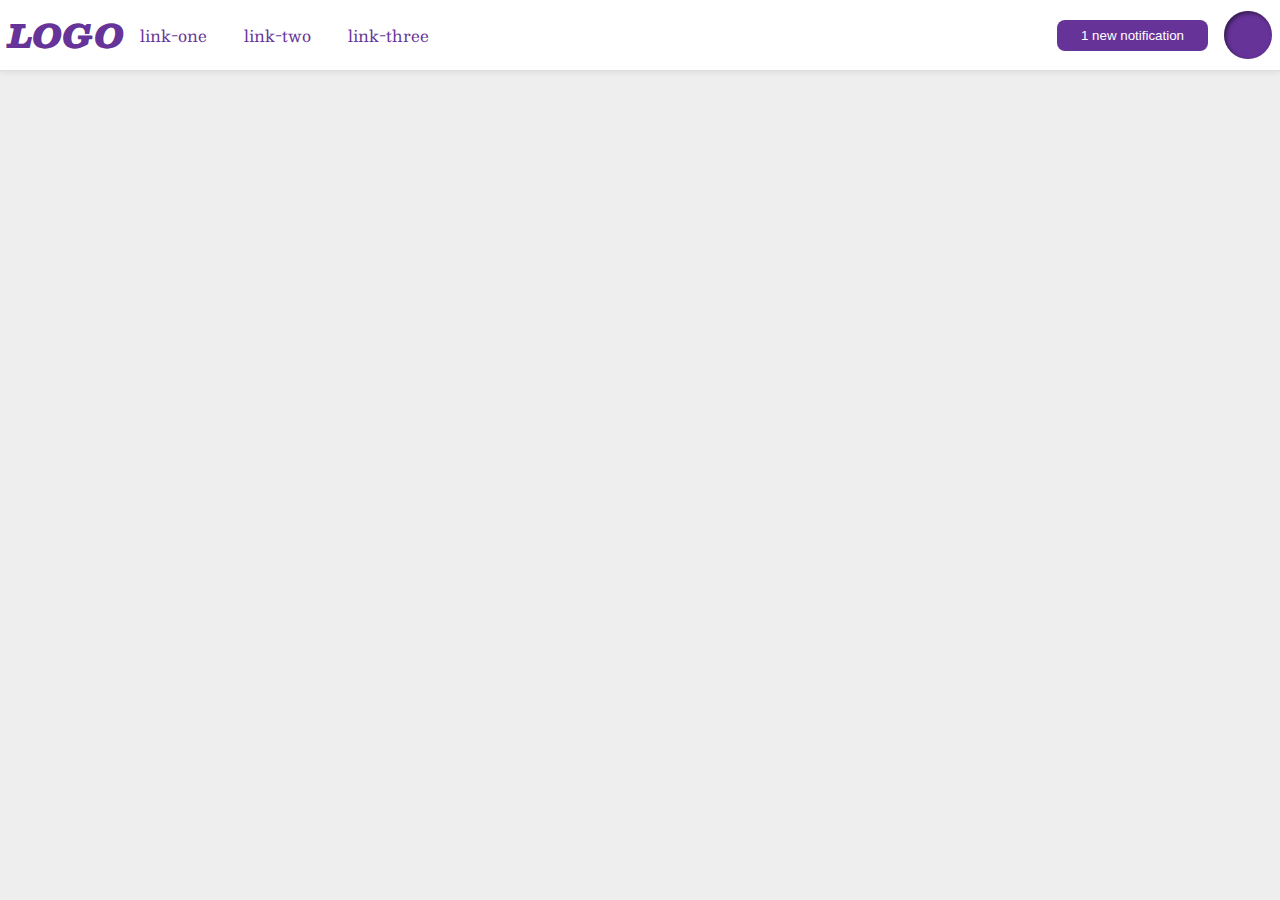
<file: flex/03-flex-header-2/index.html>
<!DOCTYPE html>
<html lang="en">
  <head>
    <meta charset="UTF-8">
    <meta http-equiv="X-UA-Compatible" content="IE=edge">
    <meta name="viewport" content="width=device-width, initial-scale=1.0">
    <title>Flex Header 2</title>
    <link rel="stylesheet" href="style.css">
  </head>
  <body>
    <div class="header">
      <span class="left-items">
        <div class="logo">
          LOGO
        </div>
        <ul class="links">
          <li><a href="google.com">link-one</a></li>
          <li><a href="google.com">link-two</a></li>
          <li><a href="google.com">link-three</a></li>
        </ul>
        </span>
      <span class="right-items">
        <button class="notifications">
        1 new notification
        </button>
        <div class="profile-image"></div>
      </span>
    </div>
  </body>
</html>
</file>
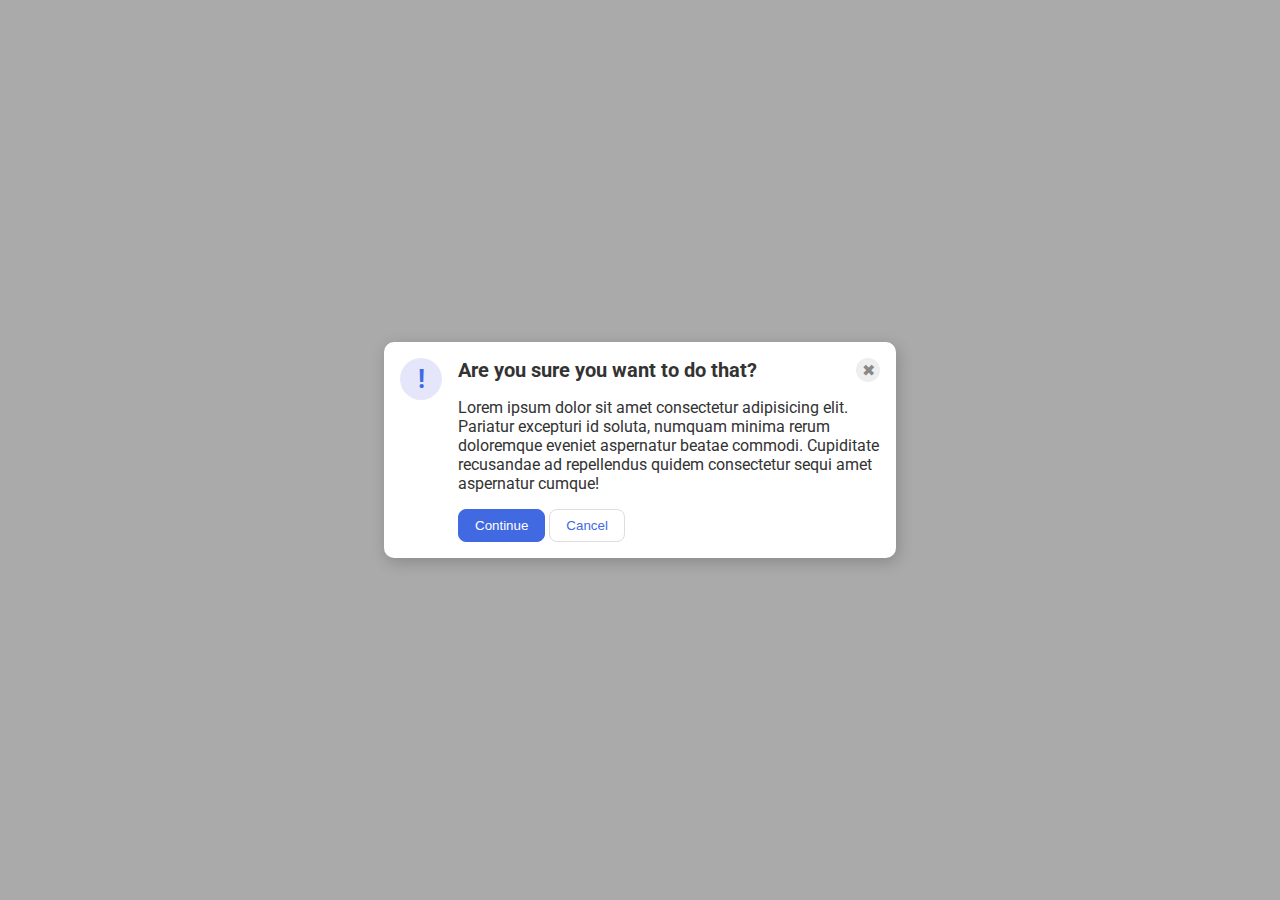
<file: flex/05-flex-modal/index.html>
<!DOCTYPE html>
<html lang="en">
  <head>
    <meta charset="UTF-8">
    <meta http-equiv="X-UA-Compatible" content="IE=edge">
    <meta name="viewport" content="width=device-width, initial-scale=1.0">
    <link rel="stylesheet" href="style.css">
    <title>Modal</title>
  </head>
  <body>
    <div class="modal">
      <div class="icon">!</div>
      <div class="right">
        <div class="full-header">
          <div class="header">Are you sure you want to do that?</div>
          <div class="close-button">✖</div>
        </div>
        <div class="text">Lorem ipsum dolor sit amet consectetur adipisicing elit. Pariatur excepturi id soluta, numquam minima rerum doloremque eveniet aspernatur beatae commodi. Cupiditate recusandae ad repellendus quidem consectetur sequi amet aspernatur cumque!</div>
        <button class="continue">Continue</button>
        <button class="cancel">Cancel</button>
      </div>
    </div>
  </body>
</html>
</file>
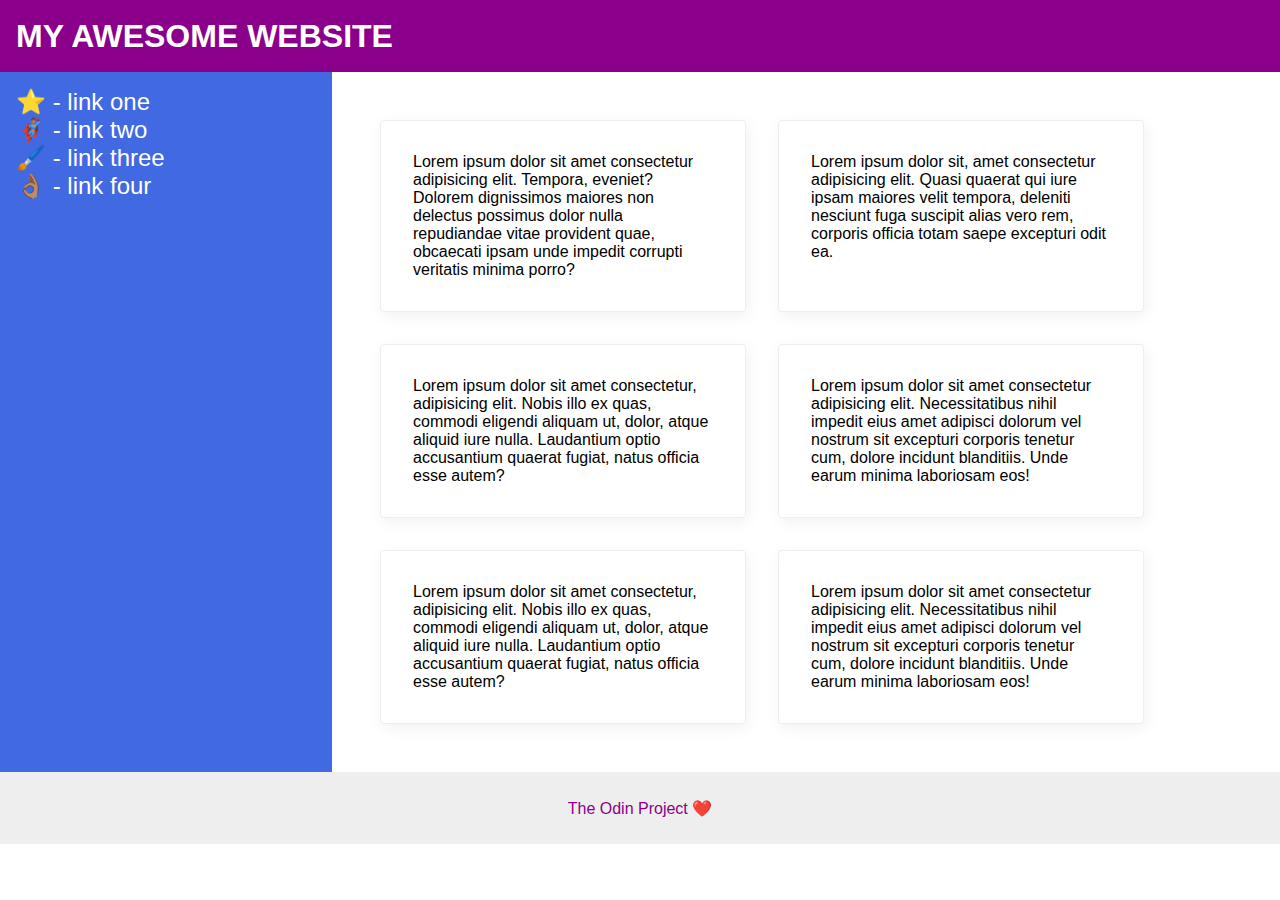
<file: flex/07-flex-layout-2/index.html>
<!DOCTYPE html>
<html lang="en">
  <head>
    <meta charset="UTF-8">
    <meta http-equiv="X-UA-Compatible" content="IE=edge">
    <meta name="viewport" content="width=device-width, initial-scale=1.0">
    <title>The Holy Grail</title>
    <link rel="stylesheet" href="style.css">
  </head>
  <body>
    <div class="main-container">
      <div class="header-container">
        <div class="header">
          MY AWESOME WEBSITE
        </div>
      </div>
      <div class="content-container">
        <div class="sidebar">
          <ul>
            <li><a href="#">⭐ - link one</a></li>
            <li><a href="#">🦸🏽‍♂️ - link two</a></li>
            <li><a href="#">🖌️ - link three</a></li>
            <li><a href="#">👌🏽 - link four</a></li>
          </ul>
        </div>
        <div class="card-container">
          <div class="card">Lorem ipsum dolor sit amet consectetur adipisicing elit. Tempora, eveniet? Dolorem dignissimos maiores non delectus possimus dolor nulla repudiandae vitae provident quae, obcaecati ipsam unde impedit corrupti veritatis minima porro?</div>
          <div class="card">Lorem ipsum dolor sit, amet consectetur adipisicing elit. Quasi quaerat qui iure ipsam maiores velit tempora, deleniti nesciunt fuga suscipit alias vero rem, corporis officia totam saepe excepturi odit ea.</div>
          <div class="card">Lorem ipsum dolor sit amet consectetur, adipisicing elit. Nobis illo ex quas, commodi eligendi aliquam ut, dolor, atque aliquid iure nulla. Laudantium optio accusantium quaerat fugiat, natus officia esse autem?</div>
          <div class="card">Lorem ipsum dolor sit amet consectetur adipisicing elit. Necessitatibus nihil impedit eius amet adipisci dolorum vel nostrum sit excepturi corporis tenetur cum, dolore incidunt blanditiis. Unde earum minima laboriosam eos!</div>
          <div class="card">Lorem ipsum dolor sit amet consectetur, adipisicing elit. Nobis illo ex quas, commodi eligendi aliquam ut, dolor, atque aliquid iure nulla. Laudantium optio accusantium quaerat fugiat, natus officia esse autem?</div>
          <div class="card">Lorem ipsum dolor sit amet consectetur adipisicing elit. Necessitatibus nihil impedit eius amet adipisci dolorum vel nostrum sit excepturi corporis tenetur cum, dolore incidunt blanditiis. Unde earum minima laboriosam eos!</div>
        </div>
      </div>
      <div class="footer-container">
        <div class="footer">
          The Odin Project ❤️
        </div>
      </div>
    </div>
  </body>
</html>
</file>
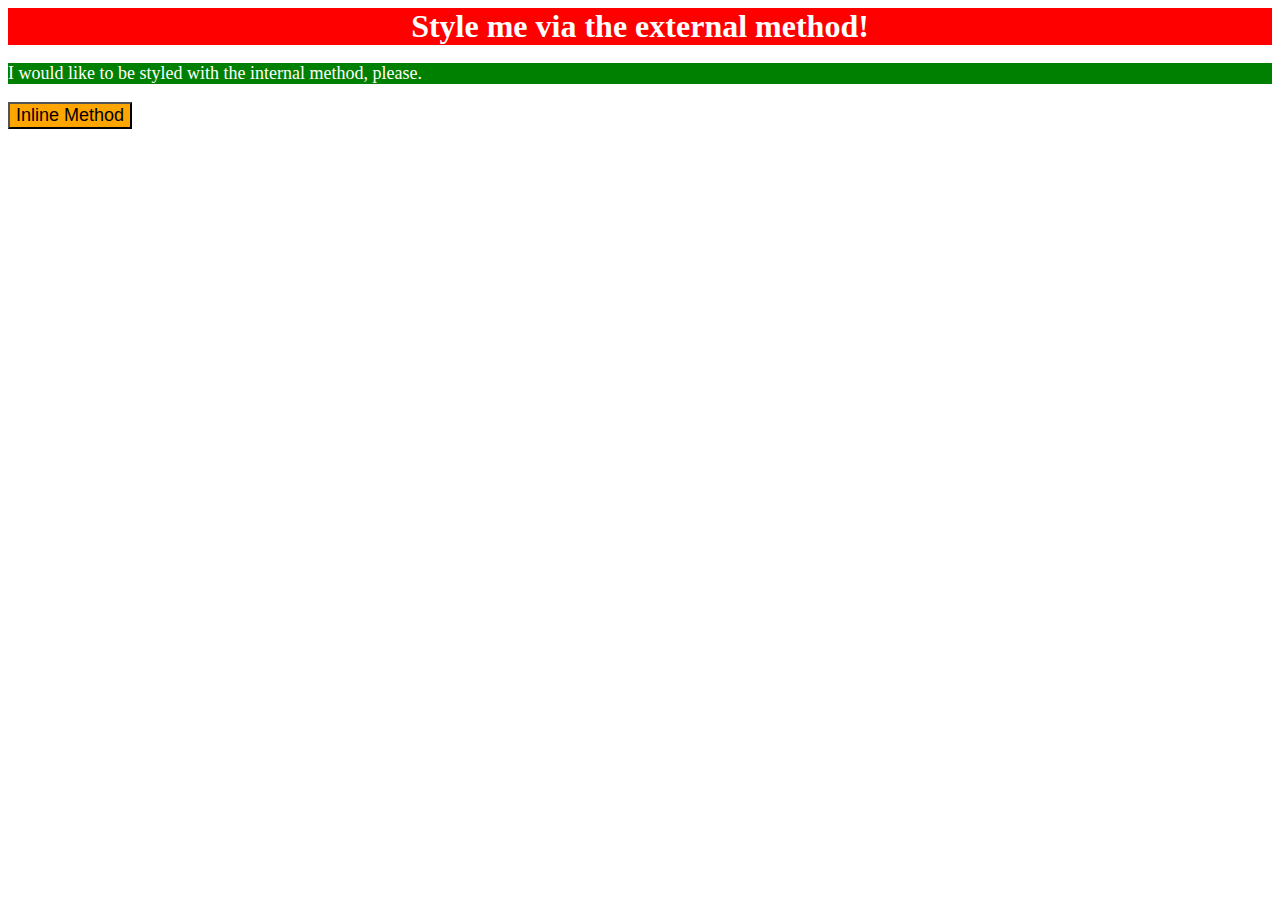
<file: foundations/01-css-methods/index.html>
<!DOCTYPE html>
<html lang="en">
  <head>
    <meta charset="UTF-8">
    <meta http-equiv="X-UA-Compatible" content="IE=edge">
    <meta name="viewport" content="width=device-width, initial-scale=1.0">
    <title>Methods for Adding CSS</title>
    <link rel="stylesheet" href="./style.css">
    <style>
      p {
        color: white;
        background-color: green;
        font-size: 18px;
      }
    </style>
  </head>
  <body>
    <div>Style me via the external method!</div>
    <p>I would like to be styled with the internal method, please.</p>
    <button style="background-color: orange; font-size: 18px;">Inline Method</button>
  </body>
</html>
</file>
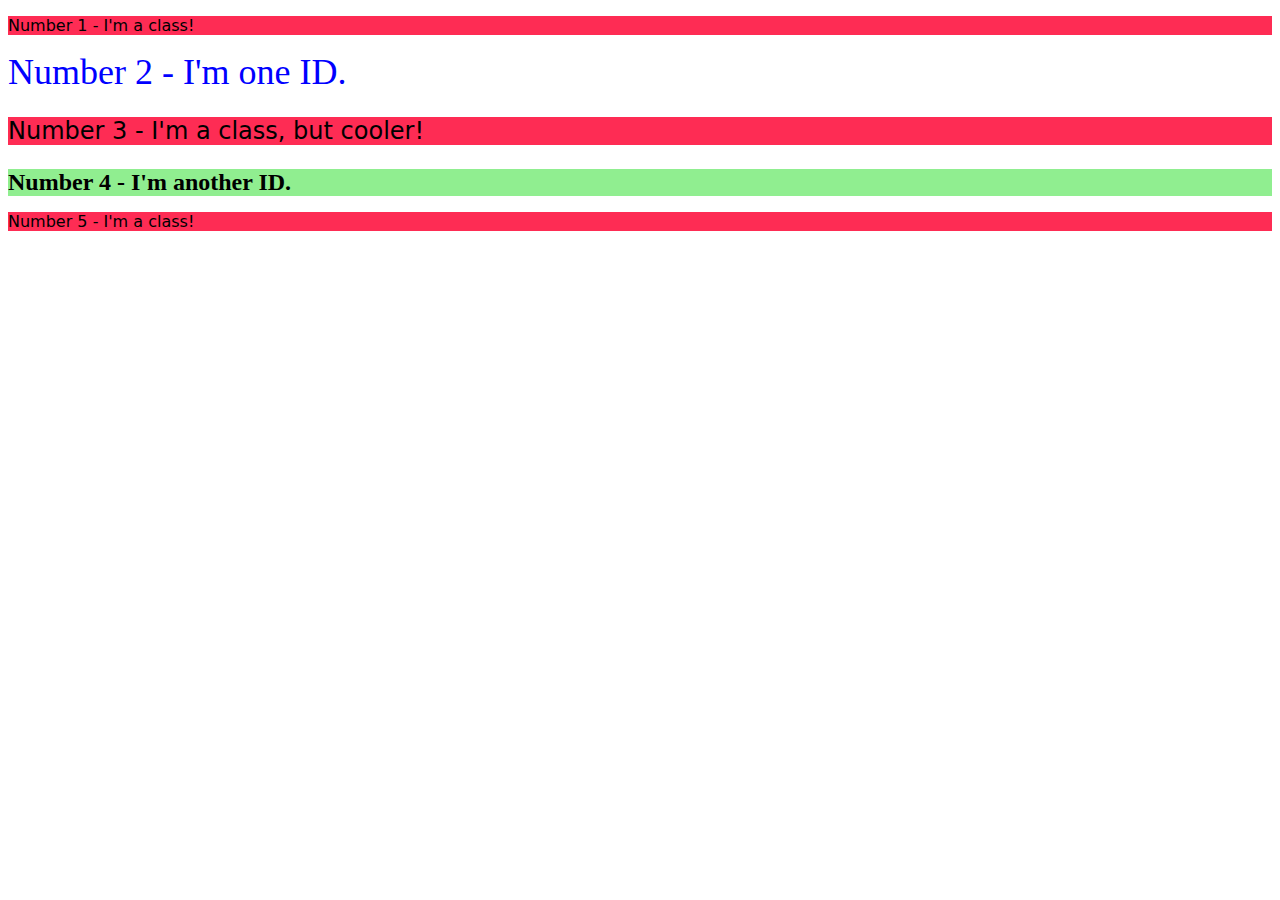
<file: foundations/02-class-id-selectors/index.html>
<!DOCTYPE html>
<html lang="en">
  <head>
    <meta charset="UTF-8">
    <meta http-equiv="X-UA-Compatible" content="IE=edge">
    <meta name="viewport" content="width=device-width, initial-scale=1.0">
    <title>Class and ID Selectors</title>
    <link rel="stylesheet" href="style.css">
  </head>
  <body>
    <p class="odd-number">Number 1 - I'm a class!</p>
    <div id="second-element">Number 2 - I'm one ID.</div>
    <p class="odd-number font-size-24px">Number 3 - I'm a class, but cooler!</p>
    <div id="fourth-element" class="font-size-24px">Number 4 - I'm another ID.</div>
    <p class="odd-number">Number 5 - I'm a class!</p>
  </body>
</html>
</file>
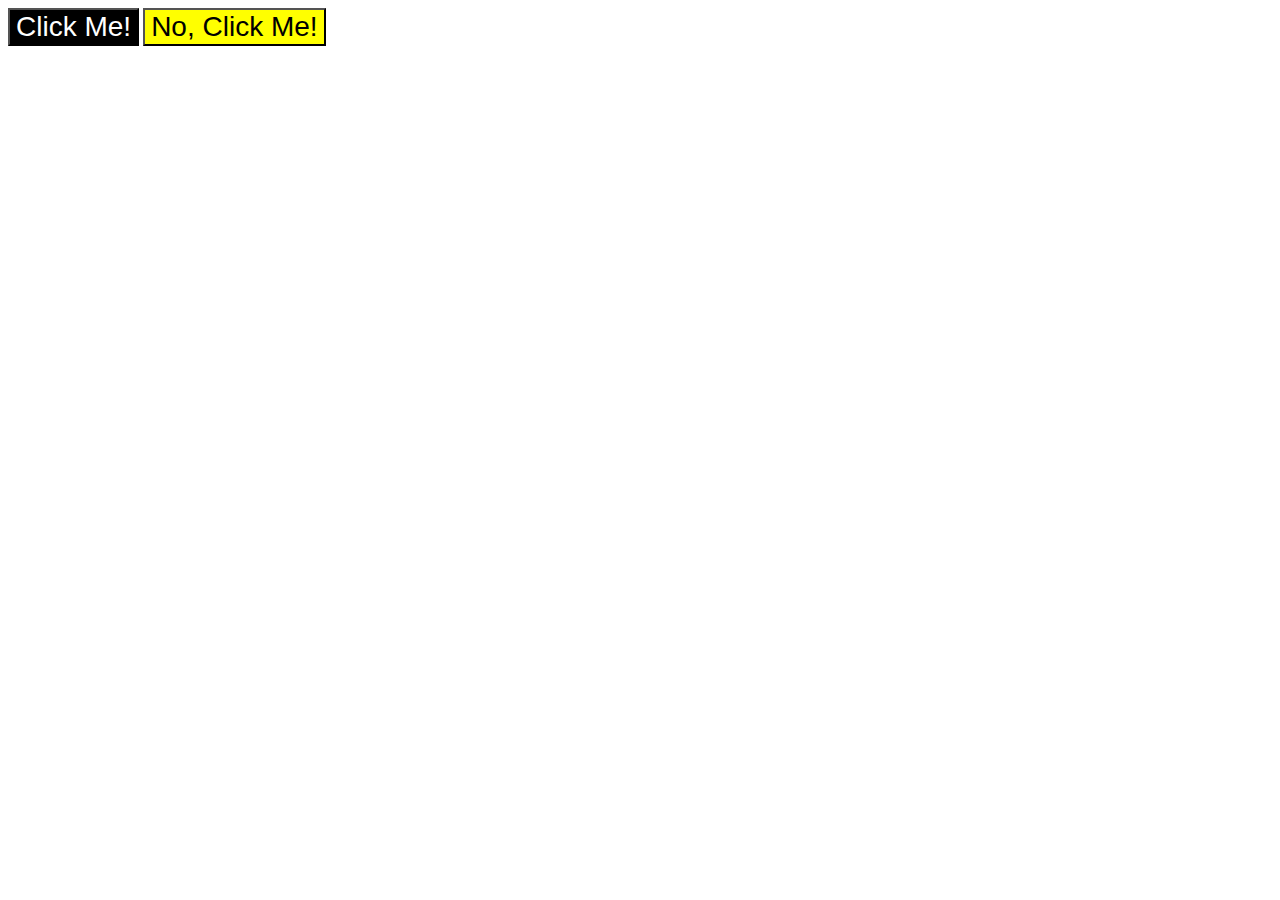
<file: foundations/03-grouping-selectors/index.html>
<!DOCTYPE html>
<html lang="en">
  <head>
    <meta charset="UTF-8">
    <meta http-equiv="X-UA-Compatible" content="IE=edge">
    <meta name="viewport" content="width=device-width, initial-scale=1.0">
    <title>Grouping Selectors</title>
    <link rel="stylesheet" href="style.css">
  </head>
  <body>
    <button class="first-element">Click Me!</button>
    <button class="second-element">No, Click Me!</button>
  </body>
</html>
</file>
<file: flex/03-flex-header-2/style.css>
/* this is some magical font-importing.  
you'll learn about it later. */
@import url('https://fonts.googleapis.com/css2?family=Besley:ital,wght@0,400;1,900&display=swap');

body {
  margin: 0;
  background: #eee;
  font-family: Besley, serif;
}

.header {
  background: white;
  border-bottom: 1px solid #ddd;
  box-shadow: 0 0 8px rgba(0,0,0,.1);
  display: flex;
  flex-direction: row;
  justify-content: space-between;
  padding: 8px;
}

.profile-image {
  background: rebeccapurple;
  box-shadow: inset 2px 2px 4px rgba(0,0,0,.5);
  border-radius: 50%;
  width: 48px;
  height: 48px;
}

.logo {
  color: rebeccapurple;
  font-size: 32px;
  font-weight: 900;
  font-style: italic;
}

button {
  border: none;
  border-radius: 8px;
  background: rebeccapurple;
  color: white;
  padding: 8px 24px;
  margin: 8px 16px;
}

a {
  /* this removes the line under our links */
  text-decoration: none;
  color: rebeccapurple;
}

ul {
  list-style-type: none;
  display: inline;
}

.right-items {
  display: flex;
  align-items: center;
}

.left-items {
  display: flex;
  align-items: center;
}

li {
  display: inline;
  margin: 8px 16px;
}

.links {
  margin: 0;
  padding: 0;
}
</file>
<file: flex/05-flex-modal/style.css>
@import url('https://fonts.googleapis.com/css2?family=Roboto:wght@400;700&display=swap');

html, body {
  height: 100%;
}

body {
  font-family: Roboto, sans-serif;
  margin: 0;
  background: #aaa;
  color: #333;
  /* I'll give you this one for free lol */
  display: flex;
  align-items: center;
  justify-content: center;
}

.modal {
  background: white;
  width: 480px;
  border-radius: 10px;
  box-shadow: 2px 4px 16px rgba(0,0,0,.2);
  display: flex;
  flex-direction: row;
  padding: 16px;
}

.icon {
  color: royalblue;
  font-size: 26px;
  font-weight: 700;
  background: lavender;
  width: 42px;
  height: 42px;
  border-radius: 50%;
  display: flex;
  align-items: center;
  justify-content: center;
  flex-shrink: 0;
  margin-right: 16px;
}

.close-button {
  background: #eee;
  border-radius: 50%;
  color: #888;
  font-weight: 400;
  font-size: 16px;
  height: 24px;
  width: 24px;
  display: flex;
  align-items: center;
  justify-content: center;
}

button {
  padding: 8px 16px;
  border-radius: 8px;
}

button.continue {
  background: royalblue;
  border: 1px solid royalblue;
  color: white;
}

button.cancel {
  background: white;
  border: 1px solid #ddd;
  color: royalblue;
}

.full-header {
  display: flex;
  flex-direction: row;
  align-items: center;
  justify-content: space-between;
}

.text {
  margin: 16px 0px;
}

.header {
  font-weight: 700;
  font-size: 20px;
}
</file>
<file: flex/07-flex-layout-2/style.css>
body {
  font-family: -apple-system, BlinkMacSystemFont, 'Segoe UI', Roboto, Oxygen, Ubuntu, Cantarell, 'Open Sans', 'Helvetica Neue', sans-serif;
  margin: 0;
  min-height: 100vh;
}

.header-container {
  display: flex;
}
.header {
  display: flex;
  height: 72px;
  background: darkmagenta;
  color: white;
  font-size: 32px;
  font-weight: 900;
  flex: 1;
  align-items: center;
  padding-left: 16px;
}

.footer {
  display: flex;
  height: 72px;
  background: #eee;
  color: darkmagenta;
  align-self: flex-end;
  flex: 1;
  justify-content: center;
  align-items: center;
}

.sidebar {
  width: 300px;
  background: royalblue;
}

.card {
  border: 1px solid #eee;
  box-shadow: 2px 4px 16px rgba(0,0,0,.06);
  border-radius: 4px;
  padding: 32px;
  width: 300px;
  margin: 16px;
}

.main-container {
  display: flex;
  flex-direction: column;
}

.card-container {
  display: flex;
  flex-direction: row;
  flex: 1;
  flex-wrap: wrap;
  padding: 32px;
}

.content-container {
  display: flex;
}

.sidebar {
  display: flex;
  flex: 0 0 auto;
  padding: 16px;
}

a {
  font-size: 24px;
  color: white;
  text-decoration: inherit;
}

ul {
  list-style: none;
  padding: 0;
  margin: 0;
}
</file>
<file: foundations/01-css-methods/style.css>
div {
    color: white;
    background-color: red;
    font-size: 32px;
    text-align: center;
    font-weight: 700;
}
</file>
<file: foundations/02-class-id-selectors/style.css>
.odd-number {
    background-color: rgb(254, 44, 84);
    font-family: Verdana, "DejaVu Sans", sans-serif;
}

.font-size-24px {
    font-size: 24px;
}

#second-element {
    color: rgb(0,0,255);
    font-size: 36px;
}

#fourth-element {
    background-color: rgb(144,238,144);
    font-weight: 700;
}
</file>
<file: foundations/03-grouping-selectors/style.css>
.first-element, .second-element {
  font-size: 28px;
  font-family: Helvetica, "Times New Roman", sans-serif;
}

.first-element {
  background-color: rgb(0%,0%,0%);
  color: #FFFFFF;
}

.second-element {
background-color: rgba(255,255,0);
}
</file>
